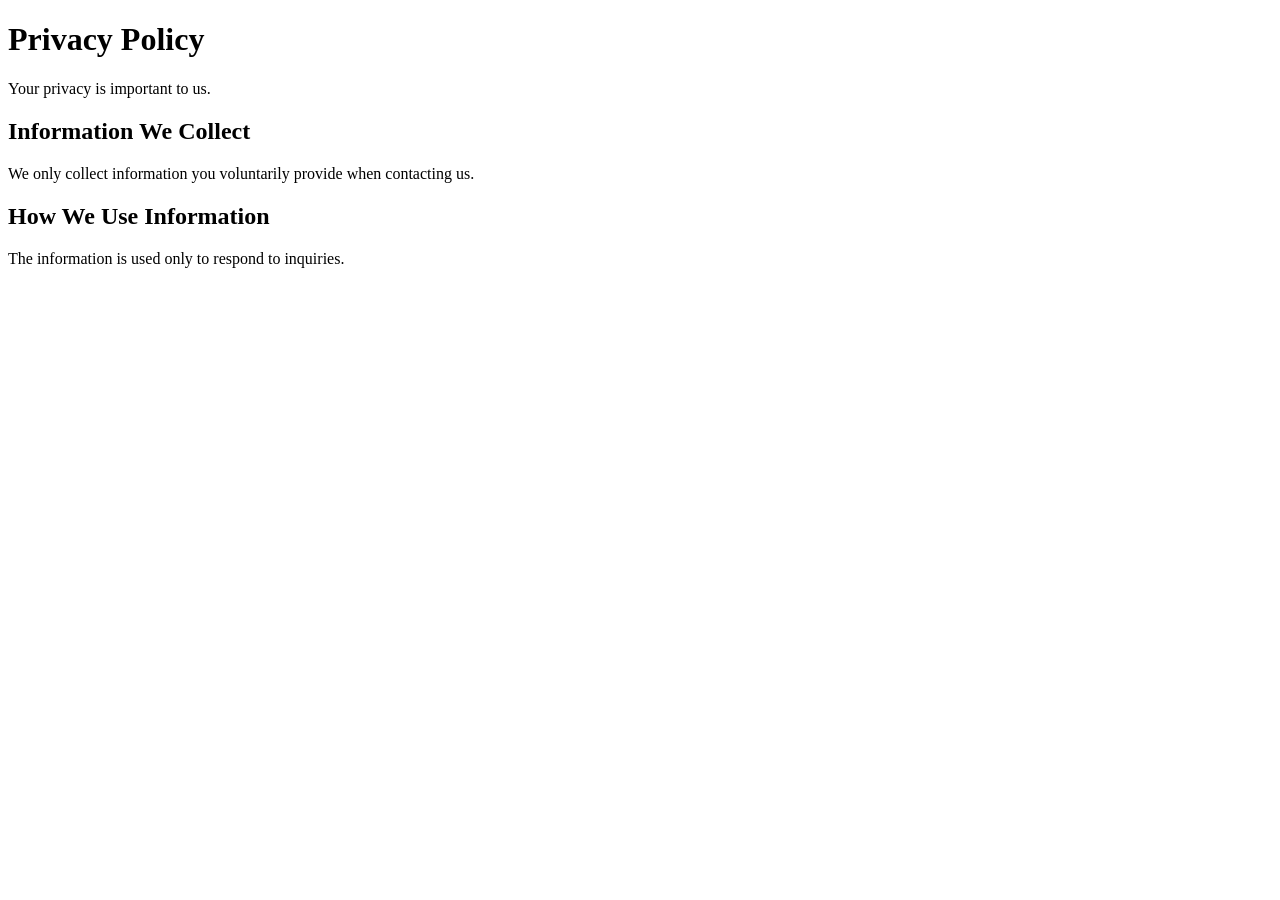
<file: public/privacy.html>
<!DOCTYPE html>
<html>
<head>
  <title>Privacy Policy | ShivamSphere</title>
</head>
<body>
  <h1>Privacy Policy</h1>
  <p>Your privacy is important to us.</p>

  <h2>Information We Collect</h2>
  <p>We only collect information you voluntarily provide when contacting us.</p>

  <h2>How We Use Information</h2>
  <p>The information is used only to respond to inquiries.</p>
</body>
</html>
</file>
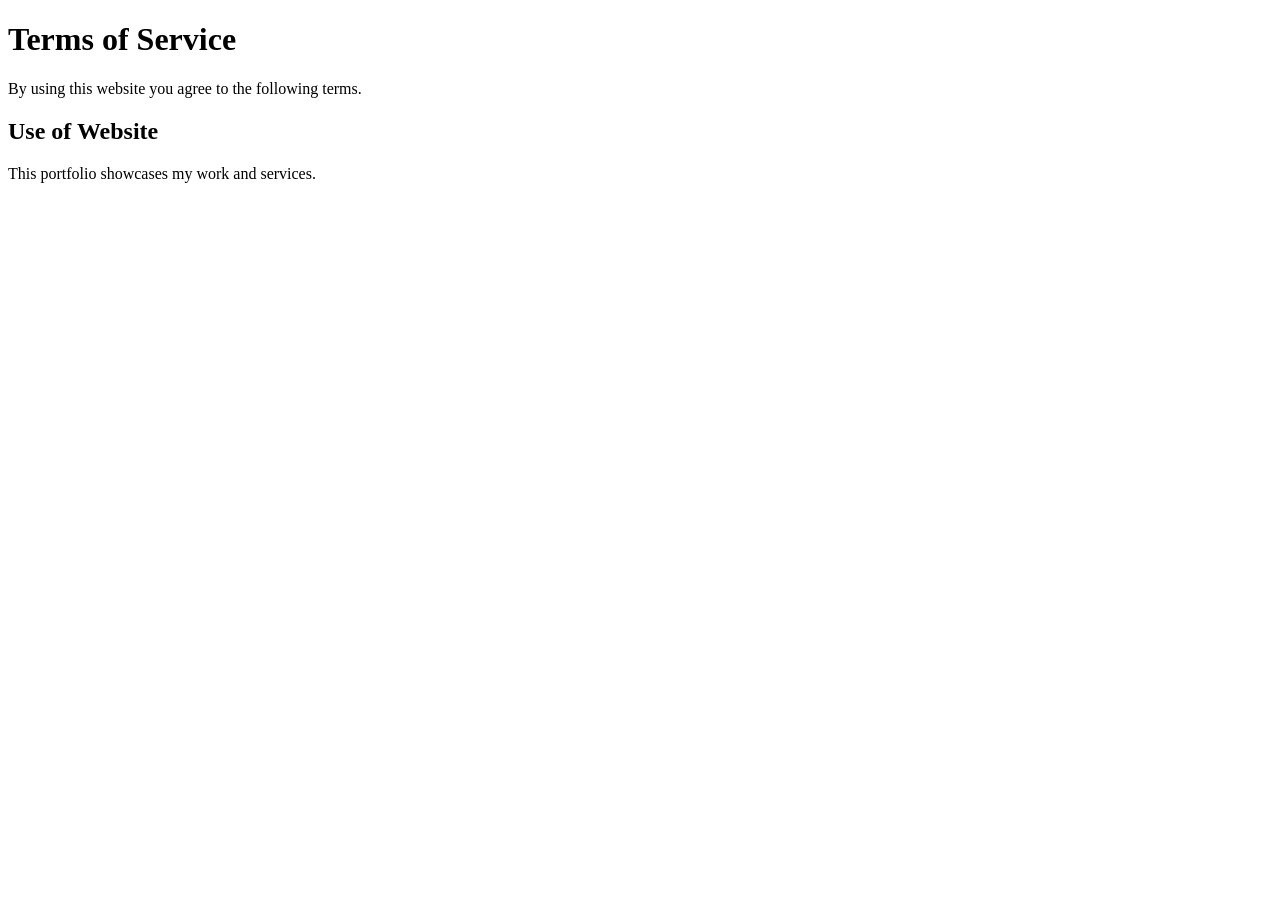
<file: public/terms.html>
<!DOCTYPE html>
<html>
<head>
  <title>Terms of Service | ShivamSphere</title>
</head>
<body>
  <h1>Terms of Service</h1>
  <p>By using this website you agree to the following terms.</p>

  <h2>Use of Website</h2>
  <p>This portfolio showcases my work and services.</p>
</body>
</html>
</file>
